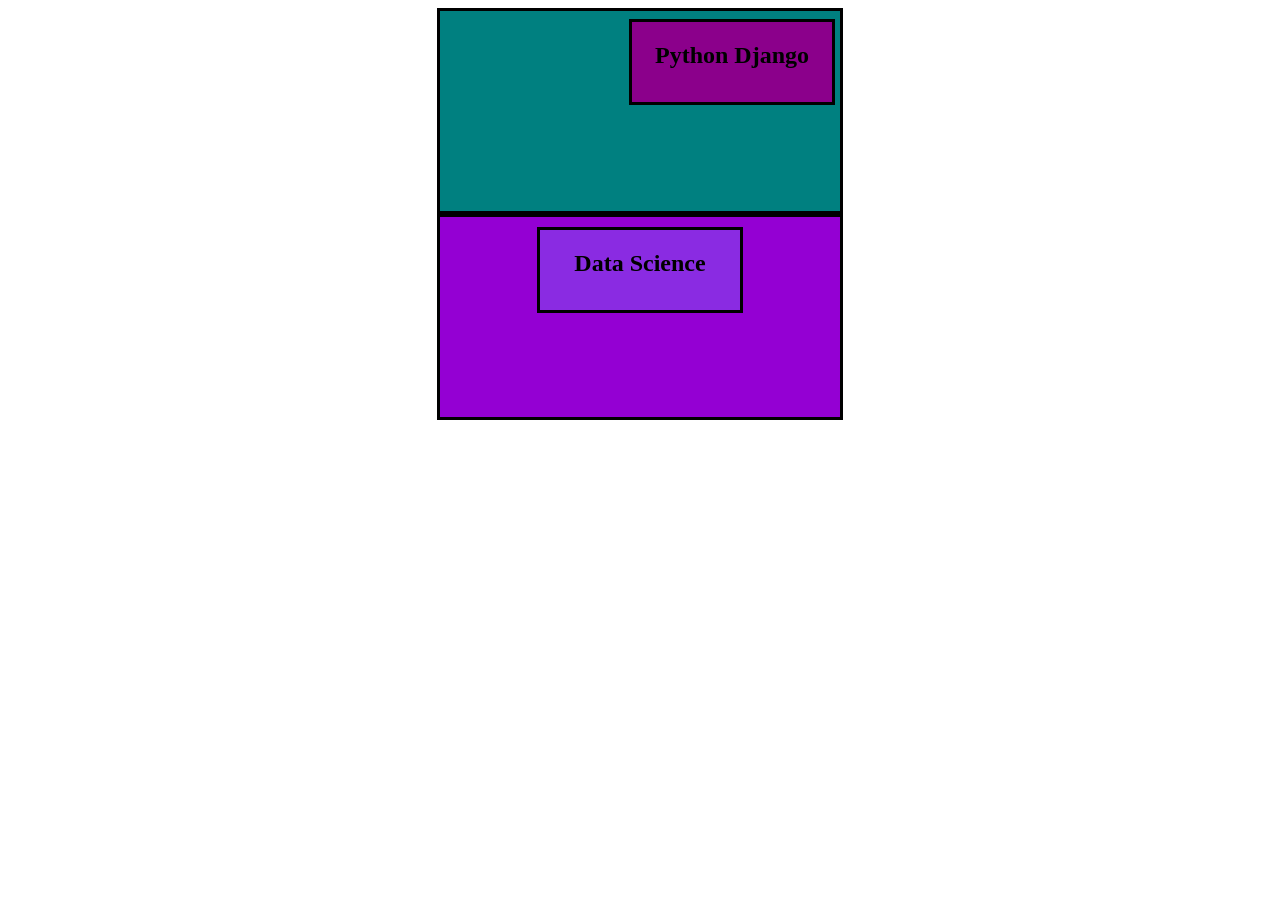
<file: boxes/index.html>
<!DOCTYPE html>
<html lang="en">
<head>
    <meta charset="UTF-8">
    <meta name="viewport" content="width=device-width, initial-scale=1.0">
    <title>Document</title>
    <link rel="stylesheet" href="./style.css">
</head>
<body>

    <div class="box">

        <div class="inner-box">

            <h2>Python Django</h2>

        </div>

    </div>

    <div class="second-box">

        <div class="scnd-innerbox">
            <h2>Data Science</h2>
        </div>

    </div>
    
</body>
</html>
</file>
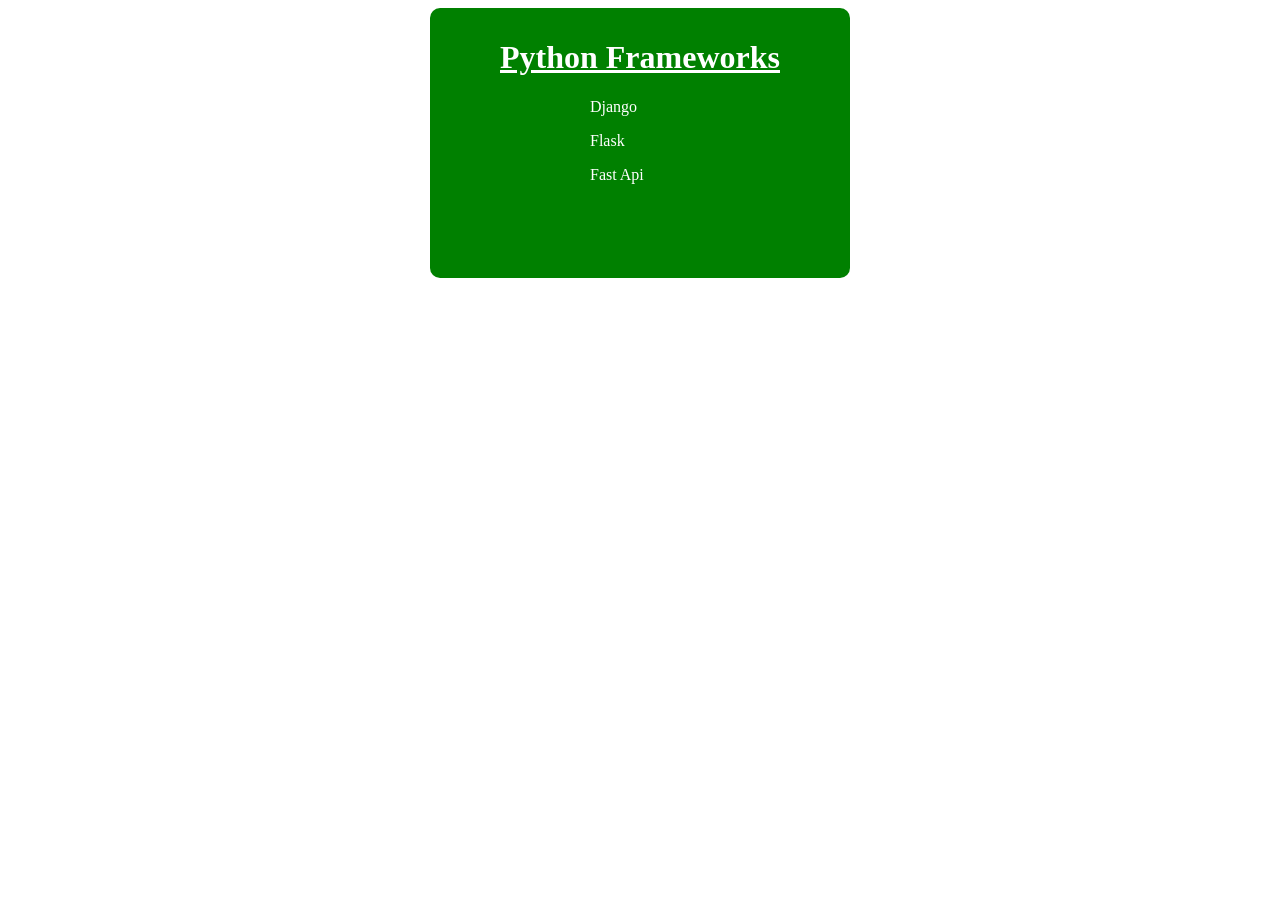
<file: card/index.html>
<!DOCTYPE html>
<html lang="en">
<head>
    <meta charset="UTF-8">
    <meta name="viewport" content="width=device-width, initial-scale=1.0">
    <title>Document</title>
    <link rel="stylesheet" href="./style.css">
</head>
<body>

    <div class="card">

        <h1 class="card-heading">Python Frameworks</h1>
        <div class="card-body">
            <p>Django</p>
            <p>Flask</p>
            <p>Fast Api</p>
        </div>

    </div>
    
</body>
</html>
</file>
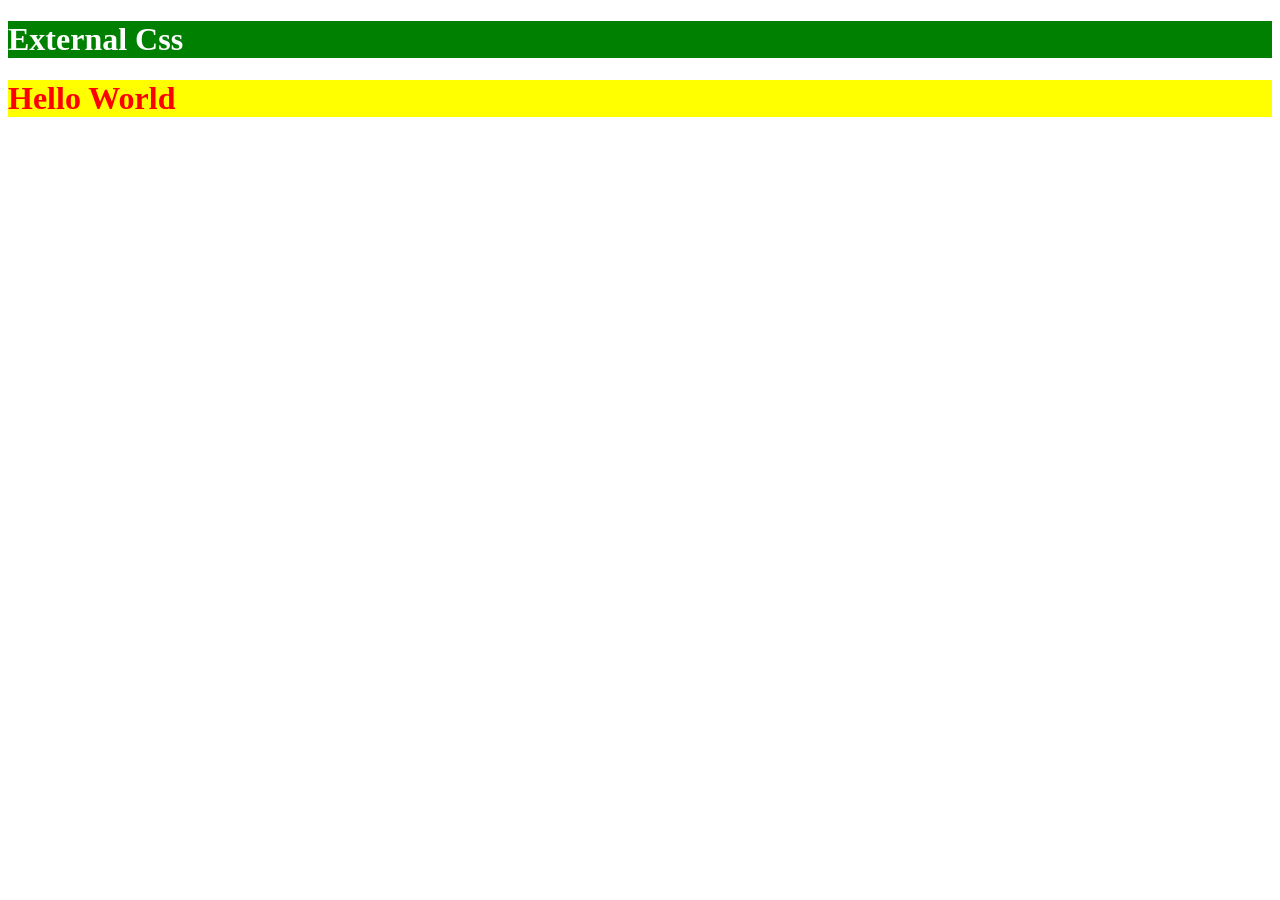
<file: external_css/index.html>
<!DOCTYPE html>
<html lang="en">
<head>
    <meta charset="UTF-8">
    <meta name="viewport" content="width=device-width, initial-scale=1.0">
    <title>Document</title>
    <link rel="stylesheet" href="./style.css">
</head>
<body>
    <h1 class="bg-success text-white">External Css</h1>
    <h1 class="bg-warning text-danger">Hello World</h1>
</body>
</html>
</file>
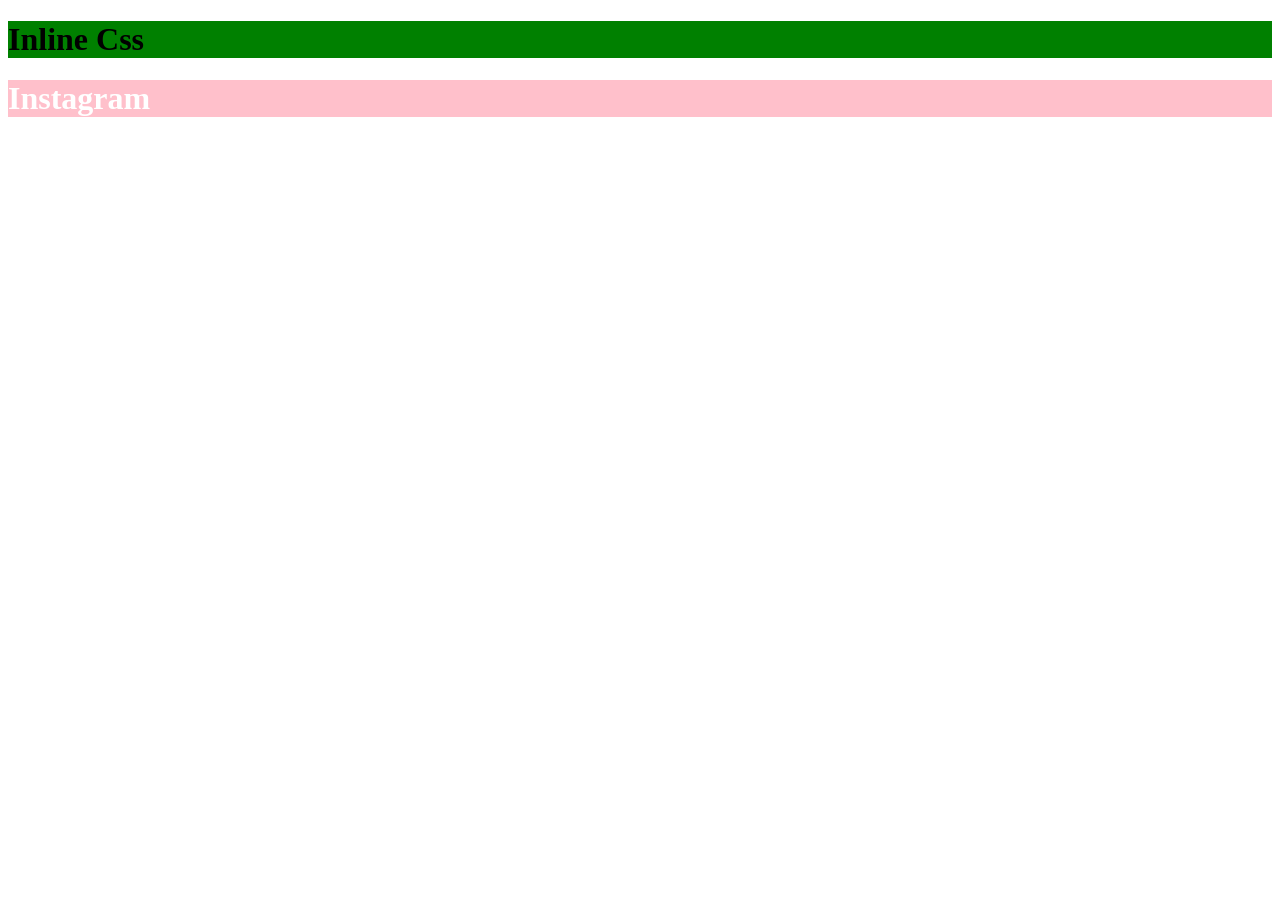
<file: css_styles/inline_css.html>
<!DOCTYPE html>
<html lang="en">
<head>
    <meta charset="UTF-8">
    <meta name="viewport" content="width=device-width, initial-scale=1.0">
    <title>Document</title>
</head>
<body>

    <h1 style="background-color: green; color:black;">Inline Css</h1>
    <h1 style="background-color:pink; color: white;">Instagram</h1>
    
</body>
</html>
</file>
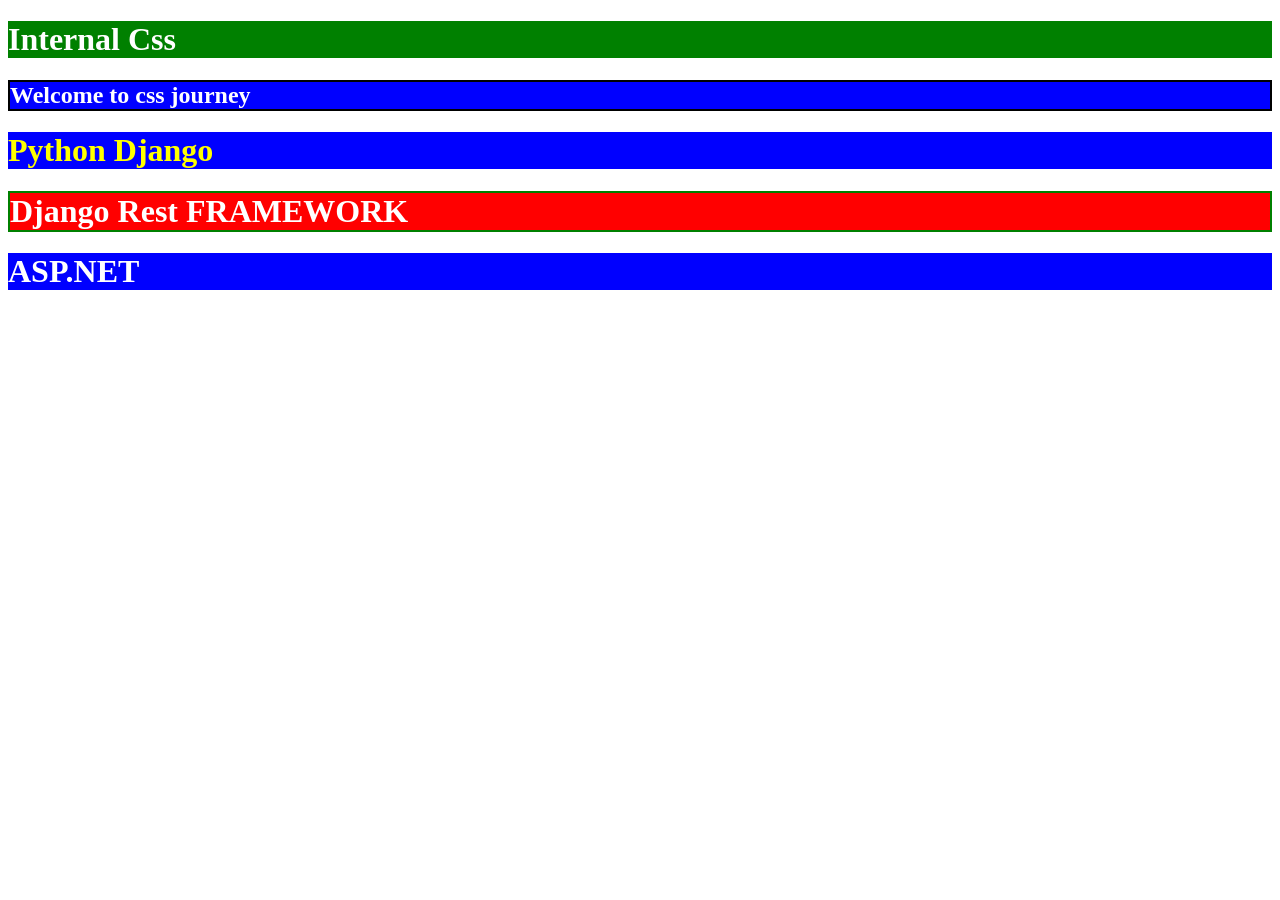
<file: css_styles/internal-css.html>
<!DOCTYPE html>
<html lang="en">
<head>
    <meta charset="UTF-8">
    <meta name="viewport" content="width=device-width, initial-scale=1.0">
    <title>Document</title>

    <style>
        /*
        tagname|classname|id{

            property:value;
            property:value;
        }
        */
        h1{
            background-color: green;
            color: white;
        }

        h2{
            background-color:blue;
            color: white;
            border: 2px solid black;
        }

        .heading{
            background-color: blue;
            color: yellow;
        }

        .bg_danger{
            background-color: red;
        }

        .border_success{
            border: 2px solid green;
        }

        .bg-primary{
            background-color: blue;
        }

        .text-white{
            color: white;
        }

    </style>
</head>

<body>
    <h1>Internal Css</h1>
    <h2>Welcome to css journey</h2>
    <h1 class="heading">Python Django</h1>
    <h1 class="bg_danger border_success">Django Rest FRAMEWORK</h1>
    <h1 class="bg-primary text-white">ASP.NET</h1>
</body>
</html>
</file>
<file: boxes/style.css>
.box{
    background-color: teal;
    width: 400px;
    height: 200px;
    margin-left: auto;
    margin-right: auto;
    border: 3px solid black;
}

.inner-box{
    background-color: darkmagenta;
    width: 200px;
    height: 80px;
    margin-left: auto;
    margin-right: 5px;
    border: 3px solid black;
    margin-top: 8px;
    text-align: center;
}

.second-box{
    background-color: darkviolet;
    width: 400px;
    height: 200px;
    margin-left: auto;
    margin-right: auto;
    border: 3px solid black;
}

.scnd-innerbox{
    background-color: blueviolet;
    width: 200px;
    height: 80px;
    margin-left: auto;
    margin-right: auto;
    border: 3px solid black;
    text-align: center;
    margin-top: 10px;
}
</file>
<file: card/style.css>
.card{
    background-color: green;
    width: 400px;
    height: 250px;
    color: white;
    border-radius: 10px;
    padding: 10px;
    margin-left: auto;
    margin-right: auto;
}

.card-heading{
    text-align: center;
    text-decoration: underline;
}

.card-body{
    width: 100px;
    margin-left: auto;
    margin-right: auto;
}
</file>
<file: external_css/style.css>
.bg-success{
    background-color: green;
}

.text-white{
    color: white;
}

.bg-warning{
    background-color: yellow;
}

.text-danger{
    color: red;
}
</file>
